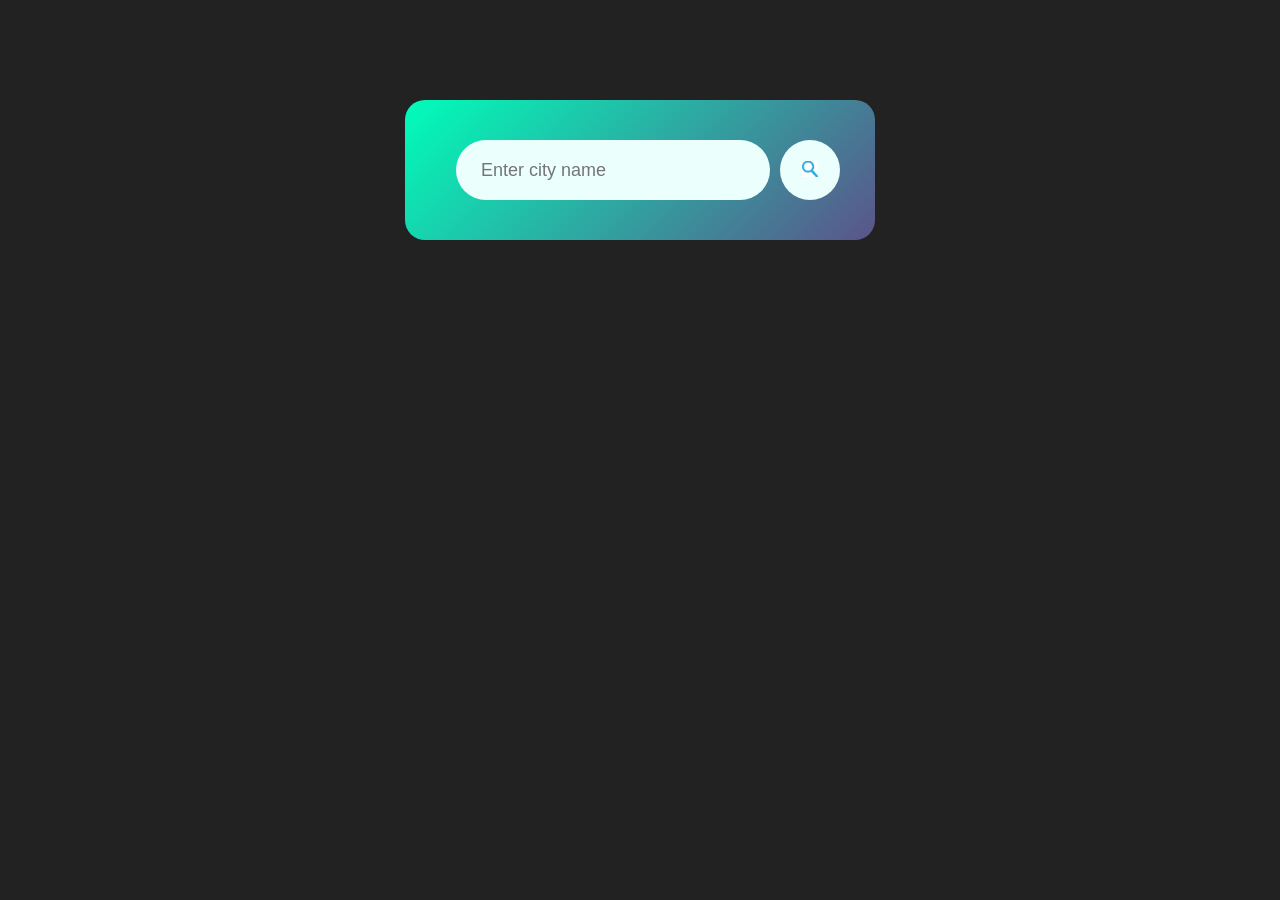
<file: index.html>
<!DOCTYPE html>
<html lang="en">
<head>
    <meta charset="UTF-8">
    <meta name="viewport" content="width=device-width, initial-scale=1.0">
    <title>Weather App</title>
    <link rel="stylesheet" href="style.css">
</head>
<body>
    <div class="card">
        <div class="search">
            <input type="text" placeholder="Enter city name" spellcheck="false">
            <button><img src="image.png" alt=""></button>
        </div>

        <div class="error">
            <p>Invalid city name</p>
        </div>

       <div class="weather">
        <img src="rain.png" class="weather-icon">
        <h1 class="temp">22°C</h1>
        <h1 class="city">New York</h1>

        <div class="details">
            <div class="col">
                <img src="humidity.png">
                <div>
                    <p class="humidity">50%</p>
                    <p>Humidity</p>
                </div>
            </div>

            <div class="col">
                <img src="wind.png">
                <div>
                    <p class="wind">50km/h</p>
                    <p>Wind speed</p>
                </div>
            </div>
        </div>
       </div>
    </div>
    <script src="script.js"></script>
</body>
</html>
</file>
<file: style.css>
*{
    margin: 0;
    padding: 0;
    font-family: 'Poppins', sans-serif;
    box-sizing: border-box;
}
body{
    background: #222;
}
.card{
    width: 90;
    max-width: 470px;
    background: linear-gradient(135deg, #00feba, #5b548a);
    color: #fff;
    margin: 100px auto 0;
    border-radius: 20px;
    padding: 40px 35px;
    text-align: center;
}

.search{
    width: 100%;
    display: flex;
    align-items: center;
    justify-content: space-between;
    gap: 10px;
}

.search input{
    border: 0;
    outline: 0;
    background: #ebfffc;
    color: #555;
    padding: 10px 25px;
    height: 60px;
    border-radius: 30px;
    flex: 1;
    margin-left: 16px;
    font-size: 18px;

}

.search button{
     border: 0;
    outline: 0;
    background: #ebfffc;
    border-radius: 50%;
    width: 60px;
    height: 60px;
    cursor: pointer;
}

.search button img{
    width: 16px;
}

.weather-icon{
    width: 170px;
    margin-top: 30px;
}

.weather h1{
    font-size: 80px;
    font-weight: 500;
}

.weather h1{
    font-size: 45px;
    font-weight: 400;
    margin-top: -10px;
}

.details{
    display: flex;
    align-items: center;
    justify-content: space-between;
    padding: 0 20px;
    margin-top: 50px; 
}

.col{
    display: flex;
    align-items: center;
    text-align: left;
}

.col img{
    width: 40px;
    margin-right: 10px;
}

.humidity, .wind{
    font-size: 28px;
    margin-top: -6px;
}

.weather{
    display: none;
}

.error{
    text-align: left;
    margin-left: 10px;
    margin-top: 10px;
    font-size: 14px;
    display: none;
}
</file>
<file: style1.css>
*{
    margin: 0;
    padding: 0;
    font-family: 'Poppins', sans-serif;
    box-sizing: border-box;
}
body{
    background: #222;
}
.card{
    width: 90;
    max-width: 470px;
    background: linear-gradient(135deg, #00feba, #5b548a);
    color: #fff;
    margin: 100px auto 0;
    border-radius: 20px;
    padding: 40px 35px;
    text-align: center;
}

.search{
    width: 100%;
    display: flex;
    align-items: center;
    justify-content: space-between;
    gap: 10px;
}

.search input{
    border: 0;
    outline: 0;
    background: #ebfffc;
    color: #555;
    padding: 10px 25px;
    height: 60px;
    border-radius: 30px;
    flex: 1;
    margin-left: 16px;
    font-size: 18px;

}

.search button{
     border: 0;
    outline: 0;
    background: #ebfffc;
    border-radius: 50%;
    width: 60px;
    height: 60px;
    cursor: pointer;
}

.search button img{
    width: 16px;
}

.weather-icon{
    width: 170px;
    margin-top: 30px;
}

.weather h1{
    font-size: 80px;
    font-weight: 500;
}

.weather h1{
    font-size: 45px;
    font-weight: 400;
    margin-top: -10px;
}

.details{
    display: flex;
    align-items: center;
    justify-content: space-between;
    padding: 0 20px;
    margin-top: 50px; 
}

.col{
    display: flex;
    align-items: center;
    text-align: left;
}

.col img{
    width: 40px;
    margin-right: 10px;
}

.humidity, .wind{
    font-size: 28px;
    margin-top: -6px;
}

.weather{
    display: none;
}

.error{
    text-align: left;
    margin-left: 10px;
    margin-top: 10px;
    font-size: 14px;
    display: none;
}
</file>
